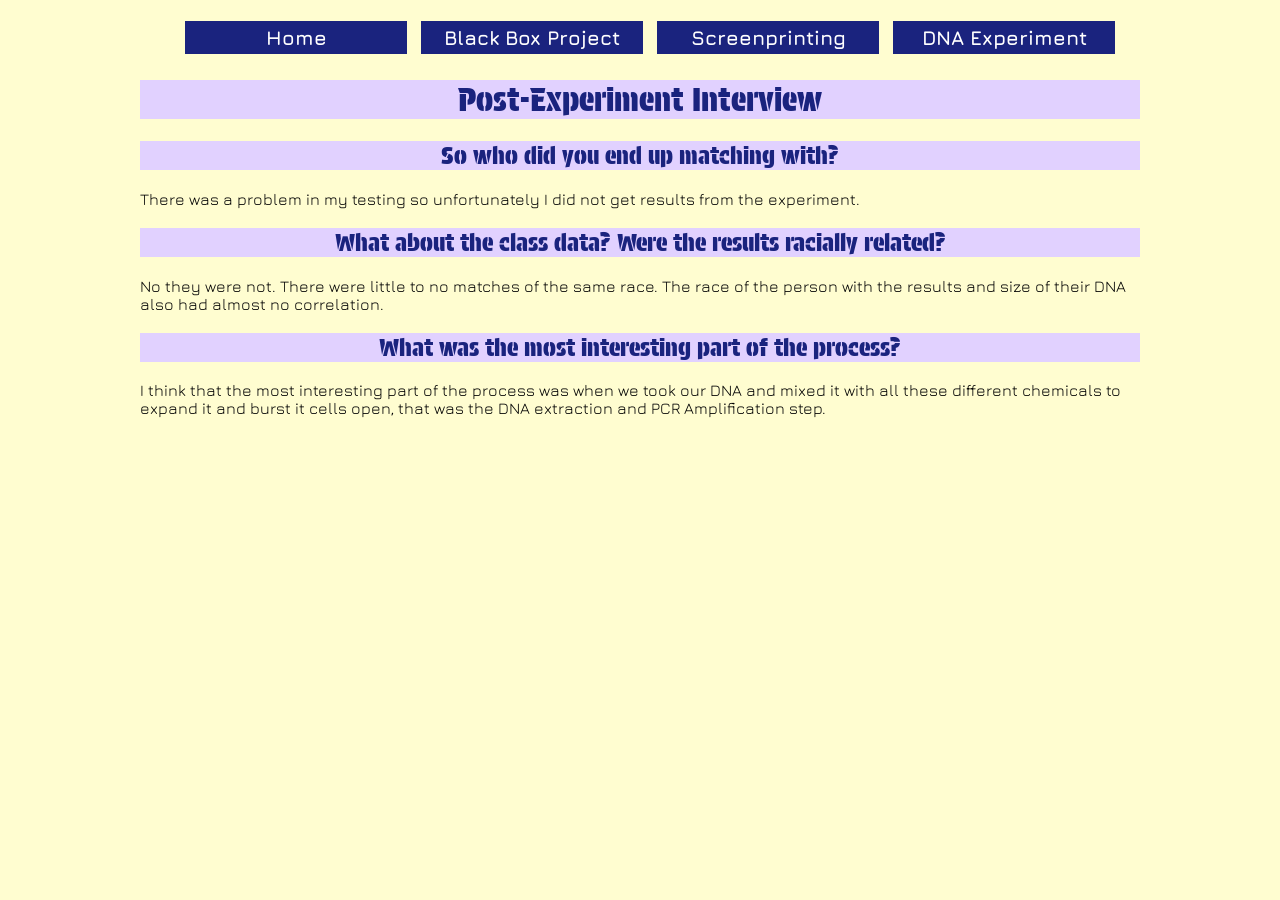
<file: afterinterview.html>
<!DOCTYPE html>
<html lang="en">
<head>
    <meta charset="UTF-8">
    <title>Inti's Mystery Black Box Investigation and Project</title>
    <meta name="viewport" content="width=device-width,initial-scale=1">
    <link rel="stylesheet" href="style.css">
    <link rel="icon" type="image/x-icon" href="images/Logowebsite.png">
</head>
<body>
<nav>
  <ul>
  <a href="index.html"><li>Home</li></a>
  <a href="blackbox.html"><li>Black Box Project</li></a>
  <a href="screenprint.html"><li>Screenprinting</li></a>
  <a href="genetics.html"><li>DNA Experiment</li></a>
  </ul>
</nav>
  <h1>Post-Experiment Interview</h1>
  <h2>So who did you end up matching with?</h2>

<p>There was a problem in my testing so unfortunately I did not get results from the experiment.</p>

<h2>What about the class data? Were the results racially related?</h2>


<p>No they were not. There were little to no matches of the same race. The race of the person with the results and size of their DNA also had almost no correlation.</p>

<h2>What was the most interesting part of the process?</h2>


<p>I think that the most interesting part of the process was when we took our DNA and mixed it with all these different chemicals to expand it and burst it cells open, that was the DNA extraction and PCR Amplification step.</p>
  
</body>
</html>
</file>
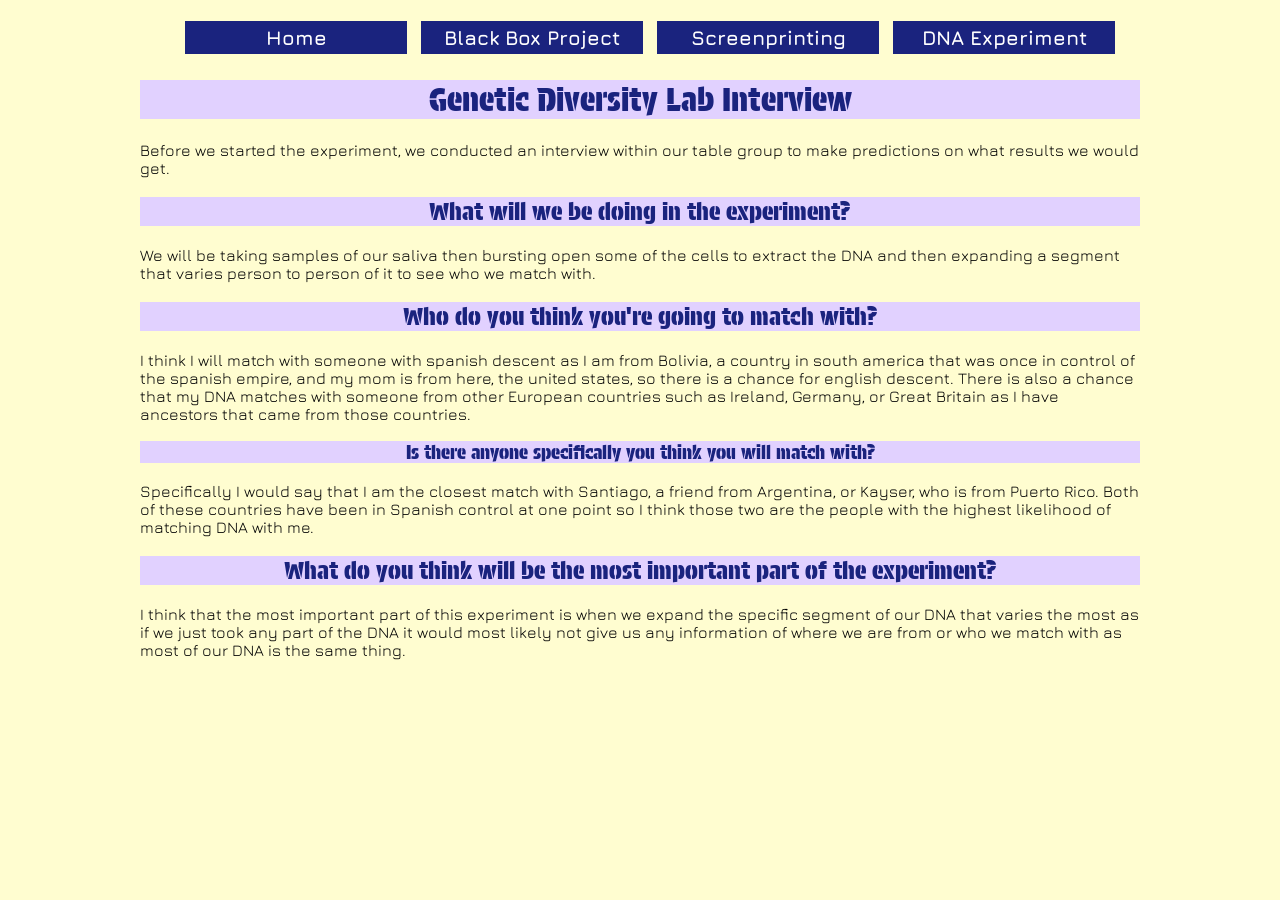
<file: interview.html>
<!DOCTYPE html>
<html lang="en">
<head>
    <meta charset="UTF-8">
    <title>Inti's Mystery Black Box Investigation and Project</title>
    <meta name="viewport" content="width=device-width,initial-scale=1">
    <link rel="stylesheet" href="style.css">
    <link rel="icon" type="image/x-icon" href="images/Logowebsite.png">
</head>
<body>
<nav>
  <ul>
  <a href="index.html"><li>Home</li></a>
  <a href="blackbox.html"><li>Black Box Project</li></a>
  <a href="screenprint.html"><li>Screenprinting</li></a>
  <a href="genetics.html"><li>DNA Experiment</li></a>
  </ul>
</nav>
<h1>Genetic Diversity Lab Interview</h1>
Before we started the experiment, we conducted an interview within our table group to make predictions on what results we would get.</p>
    <h2>What will we be doing in the experiment?</h2>


<p>We will be taking samples of our saliva then bursting open some of the cells to extract the DNA and then expanding a segment that varies person to person of it to see who we match with.</p>

<h2>Who do you think you're going to match with?</h2>


<p>I think I will match with someone with spanish descent as I am from Bolivia, a country in south america that was once in control of the spanish empire, and my mom is from here, the united states, so there is a chance for english descent. There is also a chance that my DNA matches with someone from other European countries such as Ireland, Germany, or Great Britain as I have ancestors that came from those countries. </p>

<h3>Is there anyone specifically you think you will match with?</h3>

<p>Specifically I would say that I am the closest match with Santiago, a friend from Argentina, or Kayser, who is from Puerto Rico. Both of these countries have been in Spanish control at one point so I think those two are the people with the highest likelihood of matching DNA with me.</p>


<h2>What do you think will be the most important part of the experiment?</h2>

<p>I think that the most important part of this experiment is when we expand the specific segment of our DNA that varies the most as if we just took any part of the DNA it would most likely not give us any information of where we are from or who we match with as most of our DNA is the same thing.</p>

</body>
</html>
</file>
<file: style.css>
@import url('https://fonts.googleapis.com/css2?family=Jura:wght@300..700&family=Protest+Guerrilla&display=swap');

body {

  color: black;
  max-Width: 1000px;
  Margin: auto;
  font-family: "Jura", sans-serif;
  font-optical-sizing: auto;
  font-weight: 400;
  font-style: normal;
  Background-color: #FFFDD0;

}

h1,h2,h3,h4,h5,h6{

  background-color: #E1D1FF;
  Color: #1a237e;
  Text-align: center;
  font-family: "Protest Guerrilla", sans-serif;
  font-weight: 400;
  font-style: normal;

}

img { 

  max-width: 700px; 
  margin: auto;
  display: block;

}

table {
  border-collapse: collapse;
  width: 100%;
  background-color: #E1D1FF;
  color: #7F7F7F;
}

td, th {
  border: 2px solid black;
  text-align: left;
  padding: 8px;
}

tr:nth-child(even) {
  background-color: #7F7F7F;
  color: #E1D1FF;
}

A {

  color: black;
  Font-weight: bold;

}

Nav li {

  list-style-type: none;
  Display: inline-block;
  Background-color: #1a237e;
  Color: white;
  Padding: 5px 15px 5px;
  Margin: 5px;
  Width: 20%;
  Text-align: center;
}

Nav li:hover, Nav li:hover a {

  Background-color: #E1D1FF;
  Color: black;
  Text-decoration: none;

}

Nav a {

  Color: white;
  Text-decoration: none;
  Font-size: 20px;

}

Nav {

  max-Width: 1000px;
  Margin: auto;
  
}

Video {
  max-width: 700px; 
  margin: auto;
  display: block;
}

iframe {
  margin: 0 auto;
  display: block;
}

li {

  list-style-type: none;
  Display: inline-block;
  Background-color: #1a237e;
  Color: white;
  Padding: 5px 15px 5px;
  Margin: 5px;
  Width: 20%;
  Text-align: center;
}

li:hover, Nav li:hover a {

  Background-color: #E1D1FF;
  Color: black;
  Text-decoration: none;

}
</file>
